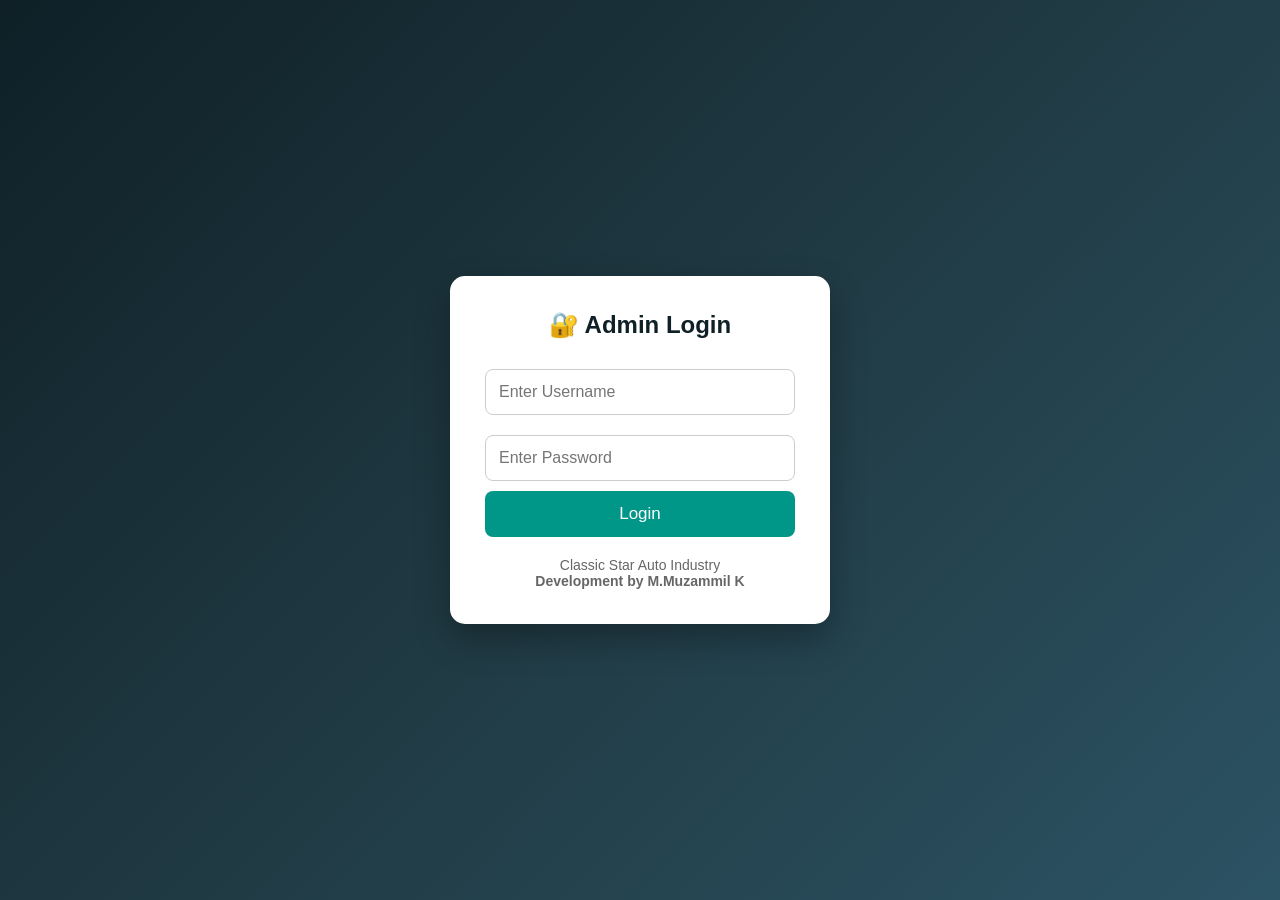
<file: Login.html>
<!DOCTYPE html>
<html lang="en">
<!DOCTYPE html>
<html lang="en">
<head>
<meta charset="UTF-8">
<meta name="viewport" content="width=device-width, initial-scale=1.0">
<title>Admin Login</title>

<style>
*{
    margin:0;
    padding:0;
    box-sizing:border-box;
    font-family:Arial,sans-serif;
}

body{
    height:100vh;
    display:flex;
    justify-content:center;
    align-items:center;
    background:linear-gradient(135deg,#0f2027,#203a43,#2c5364);
}

.login-box{
    width:380px;
    background:#fff;
    padding:35px;
    border-radius:15px;
    box-shadow:0 15px 35px rgba(0,0,0,.3);
    text-align:center;
}

h2{
    color:#0f2027;
    margin-bottom:20px;
}

input{
    width:100%;
    padding:13px;
    margin:10px 0;
    border:1px solid #ccc;
    border-radius:8px;
    font-size:16px;
}

input:focus{
    border:2px solid #009688;
    outline:none;
}

button{
    width:100%;
    padding:13px;
    background:#009688;
    color:white;
    border:none;
    border-radius:8px;
    font-size:17px;
    cursor:pointer;
}

button:hover{
    background:#00796B;
}

#error{
    color:red;
    margin-top:15px;
    font-weight:bold;
}

.footer{
    margin-top:20px;
    color:#666;
    font-size:14px;
}
</style>

<script>
// اگر پہلے سے لاگ اِن ہے تو سیدھا index.html پر بھیج دو
if(localStorage.getItem("adminLogin")==="true"){
    window.location.replace("index.html");
}

function login(){

    let username=document.getElementById("username").value.trim();
    let password=document.getElementById("password").value.trim();

    // اپنا Username اور Password یہاں تبدیل کر سکتے ہیں
    const ADMIN_USER="admin";
    const ADMIN_PASS="123456";

    if(username===ADMIN_USER && password===ADMIN_PASS){

        localStorage.setItem("adminLogin","true");

        window.location.replace("index.html");

    }else{

        document.getElementById("error").innerHTML="Invalid Username or Password";

    }

}
</script>

</head>

<body>

<div class="login-box">

<h2>🔐 Admin Login</h2>

<input
type="text"
id="username"
placeholder="Enter Username">

<input
type="password"
id="password"
placeholder="Enter Password">

<button onclick="login()">
Login
</button>

<p id="error"></p>

<div class="footer">
Classic Star Auto Industry<br>
<b>Development by M.Muzammil K</b>
</div>

</div>

</body>
</html>
</file>
